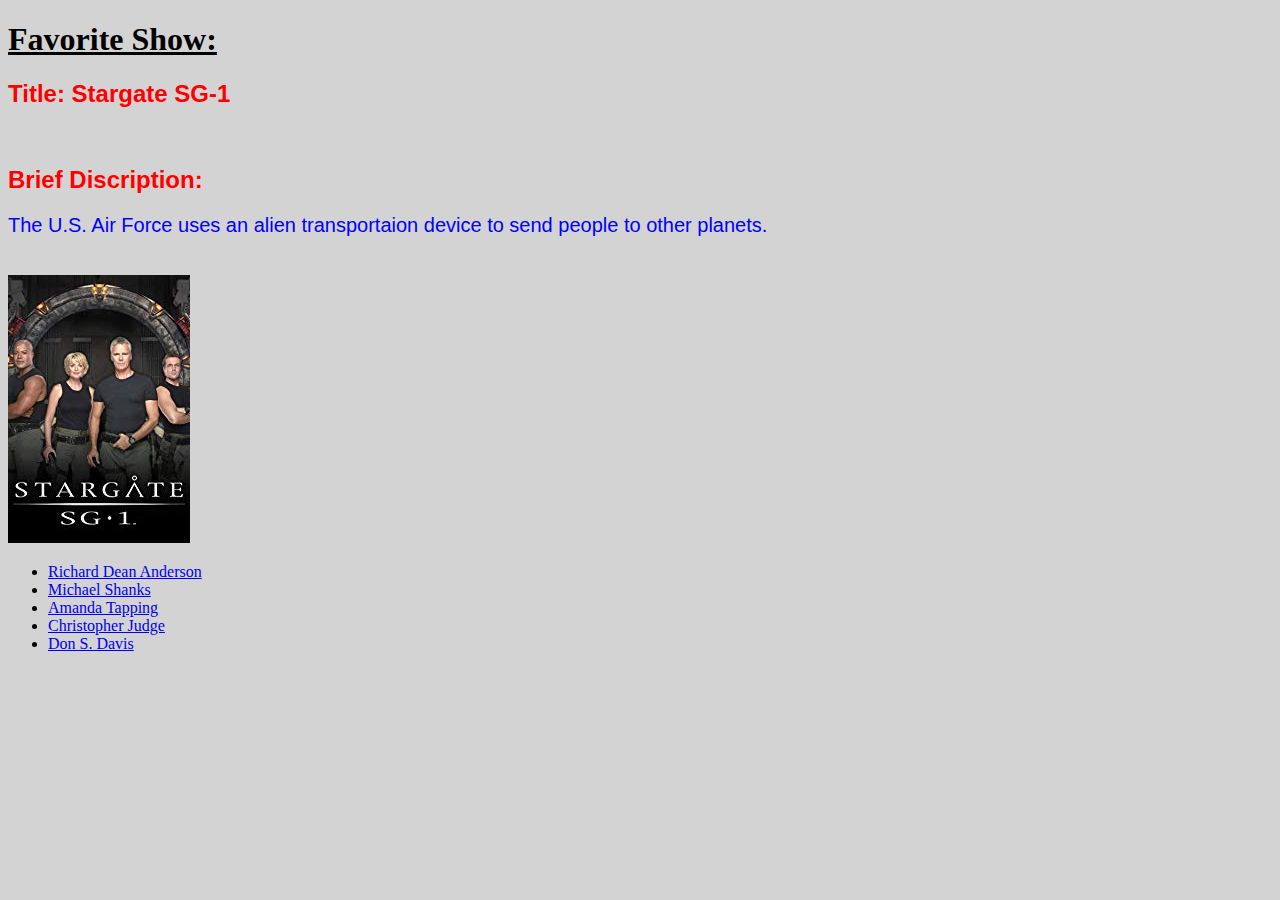
<file: index.html>
<!DOCTYPE html>

<html>
    <head lang="en">
        <title>Favorite Show</title>
        <link rel="stylesheet" href="./css/styles.css">
    </head>

    <body>
        <div>
            <h1>Favorite Show:</h1>

            <h2>Title: Stargate SG-1</h2>
            <br/>

            <h2>Brief Discription:</h2>
            <p>The U.S. Air Force uses an alien transportaion device to send people to other planets.</p>
            <br/>

            <a href="https://www.imdb.com/title/tt0118480/?ref_=nv_sr_1?ref_=nv_sr_1" target="_blank">
                <img src="./assets/StargateCover1.jpg" alt="Season 1 DVD Cover">
            </a>
            <br/>

            <ul>
                <li>
                    <a href="https://www.imdb.com/name/nm0000760/?ref_=tt_ov_st_sm">Richard Dean Anderson</a>
                </li>

                <li>
                    <a href="https://www.imdb.com/name/nm0788218/?ref_=tt_ov_st_sm">Michael Shanks</a>
                </li>

                <li>
                    <a href="https://www.imdb.com/name/nm0850102/?ref_=tt_ov_st_sm">Amanda Tapping</a>
                </li>
    
                <li>
                    <a href="https://www.imdb.com/name/nm0431895/?ref_=ttfc_fc_cl_t2">Christopher Judge</a>
                </li>

                <li>
                    <a href="https://www.imdb.com/name/nm0204493/?ref_=ttfc_fc_cl_t5">Don S. Davis</a>
                </li>
            </ul>
        </div>
    </body>
</html>
</file>
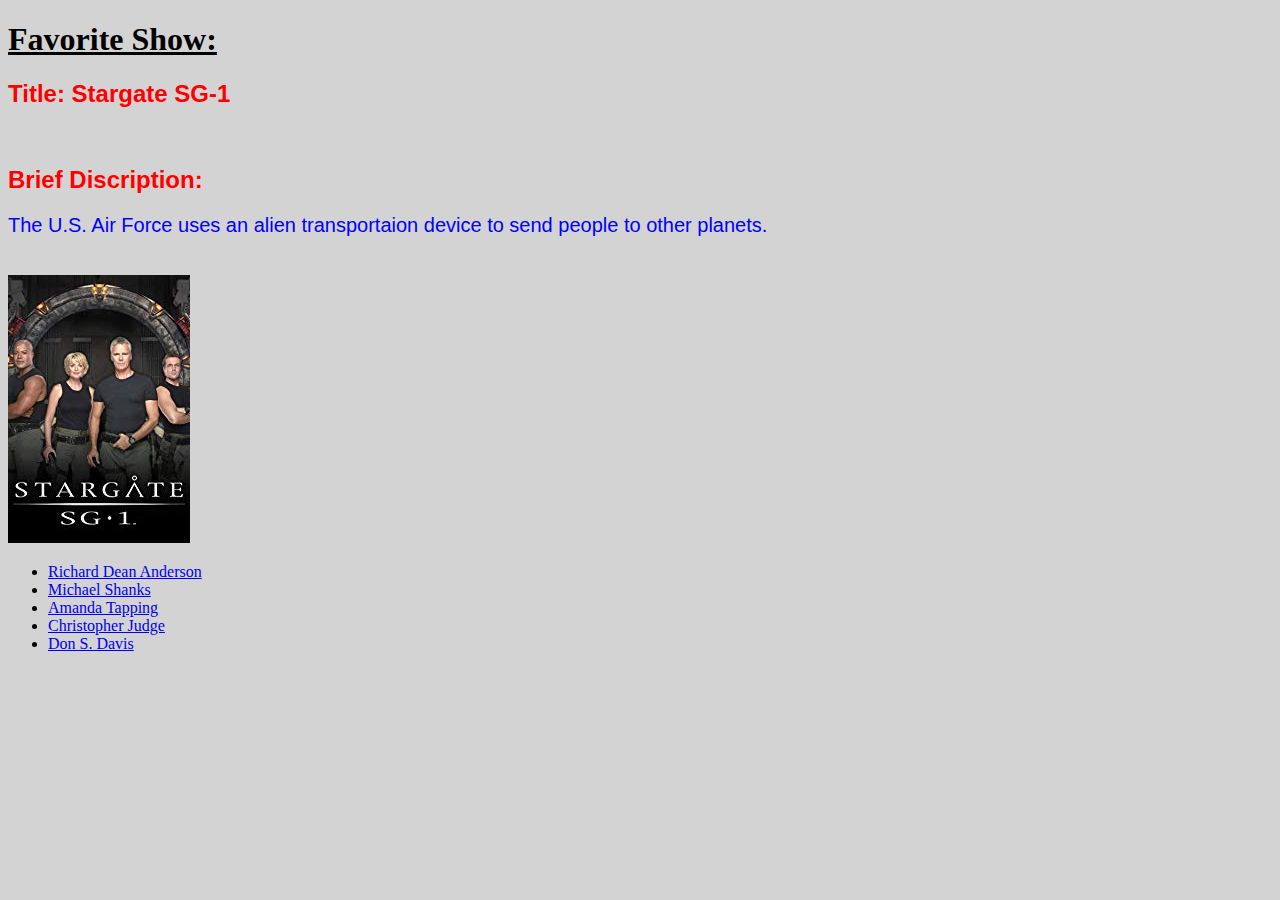
<file: FavoriteShow.html>
<!DOCTYPE html>

<html>
    <head lang="en">
        <title>Favorite Show</title>
        <link rel="stylesheet" href="./css/styles.css">
    </head>

    <body>
        <div>
            <h1>Favorite Show:</h1>

            <h2>Title: Stargate SG-1</h2>
            <br/>

            <h2>Brief Discription:</h2>
            <p>The U.S. Air Force uses an alien transportaion device to send people to other planets.</p>
            <br/>

            <a href="https://www.imdb.com/title/tt0118480/?ref_=nv_sr_1?ref_=nv_sr_1" target="_blank">
                <img src="./assets/StargateCover1.jpg" alt="Season 1 DVD Cover">
            </a>
            <br/>

            <ul>
                <li>
                    <a href="https://www.imdb.com/name/nm0000760/?ref_=tt_ov_st_sm">Richard Dean Anderson</a>
                </li>

                <li>
                    <a href="https://www.imdb.com/name/nm0788218/?ref_=tt_ov_st_sm">Michael Shanks</a>
                </li>

                <li>
                    <a href="https://www.imdb.com/name/nm0850102/?ref_=tt_ov_st_sm">Amanda Tapping</a>
                </li>
    
                <li>
                    <a href="https://www.imdb.com/name/nm0431895/?ref_=ttfc_fc_cl_t2">Christopher Judge</a>
                </li>

                <li>
                    <a href="https://www.imdb.com/name/nm0204493/?ref_=ttfc_fc_cl_t5">Don S. Davis</a>
                </li>
            </ul>
        </div>
    </body>
</html>
</file>
<file: css/styles.css>
h1 {
    text-decoration: underline;
}

h2 {
	color: red;
    font-family: "Papyrus", Andale Mono, sans-serif;
    font-weight: bold;
}

p {
	color: blue;
	font-family: "Comic Sans MS", cursive, sans-serif;
	font-size: 20px;
}

body {
    background-color: lightgrey;
}
</file>
